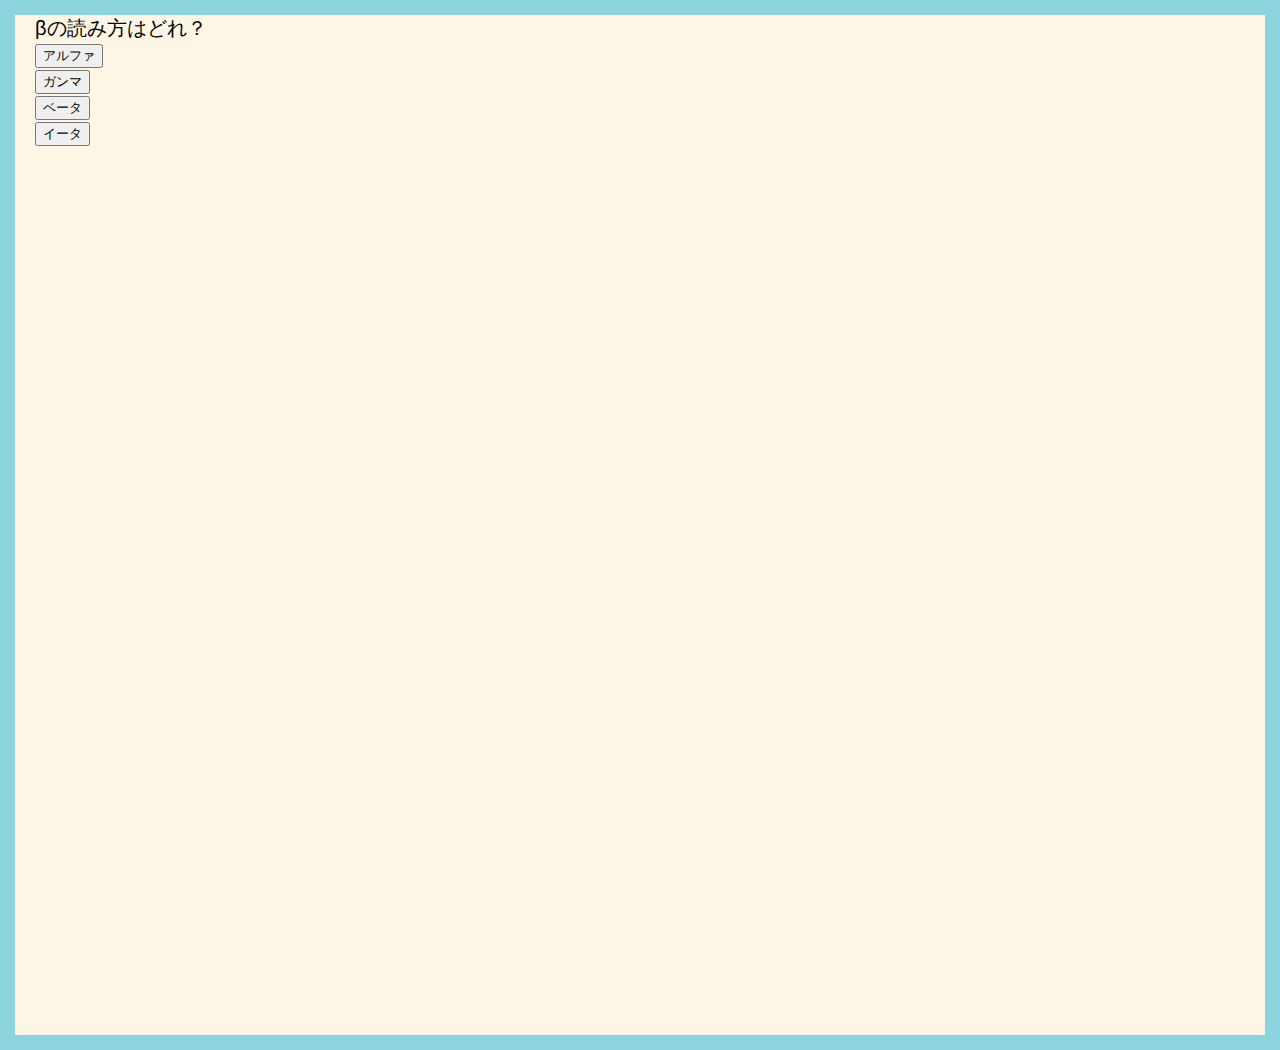
<file: no1/quizgame/quiz.html>
<!doctype html>
<html class="no-js" lang="ja">

<head>
  <meta charset="utf-8">
  <title></title>
  <meta name="description" content="">
  <meta name="viewport" content="width=device-width, initial-scale=1">

  <link rel="manifest" href="site.webmanifest">
  <link rel="apple-touch-icon" href="icon.png">
  <!-- Place favicon.ico in the root directory -->

  <link href="https://cdn.jsdelivr.net/npm/bootstrap@5.0.2/dist/css/bootstrap.min.css" rel="stylesheet" integrity="sha384-EVSTQN3/azprG1Anm3QDgpJLIm9Nao0Yz1ztcQTwFspd3yD65VohhpuuCOmLASjC" crossorigin="anonymous">
  <link rel="stylesheet" href="style.css">
  <meta name="theme-color" content="#fafafa">
</head>

<body>


  <div class="container">

    <div class="jumbotron mt-5">
      <div class="d-flex justify-content-center">
        <div id="js-question" class="alert alert-info" role="alert">
          Quiz
        </div>
      </div>

      <div id="js-items" class="d-flex justify-content-center">
        <div class="m-3">
          <button type="button" id="js-btn-1" class="btn btn-info">bt</button>
        </div>
        <div class="m-3">
          <button type="button" id="js-btn-2" class="btn btn-info">bt</button>
        </div>
        <div class="m-3">
          <button type="button" id="js-btn-3" class="btn btn-info">bt</button>
        </div>
        <div class="m-3">
          <button type="button" id="js-btn-4" class="btn btn-info">bt</button>
        </div>
      </div>
    </div>
  </div>

  <script src="quiz.js"></script>
</body>

</html>
</file>
<file: no1/quizgame/style.css>
html {
  font-size: 20px;
  font-family: 'Open Sans', sans-serif;
}


h1 {
  font-size: 50px;
  text-align: left;
  font-family: 'TsukuARdGothic-Regular',sans-serif;
}
h5 {
  font-size: 100px;
  text-align: center;
  font-family: 'TsukuARdGothic-Regular',sans-serif;
}
p, li {
  font-size: 20px;
  font-family: 'TsukuARdGothic-Regular',sans-serif;
  line-height: 2;
  letter-spacing: 1px;
  color: #001858;
}


html {
  background-color: #fef6e4;
}

body {
  width: auto;
  height: 1000px;
  margin: 0 auto;
  background-color: #fef6e4;
  padding: 0 20px 20px 20px;
  border: 15px solid #8bd3dd;
}

h1 {
  margin: 0;
  padding: 20px 0;
  color: #001858;
}

tr {
  font-size: 20px;
  text-align: left;
  font-family: 'TsukuARdGothic-Regular',sans-serif;
}
</file>
